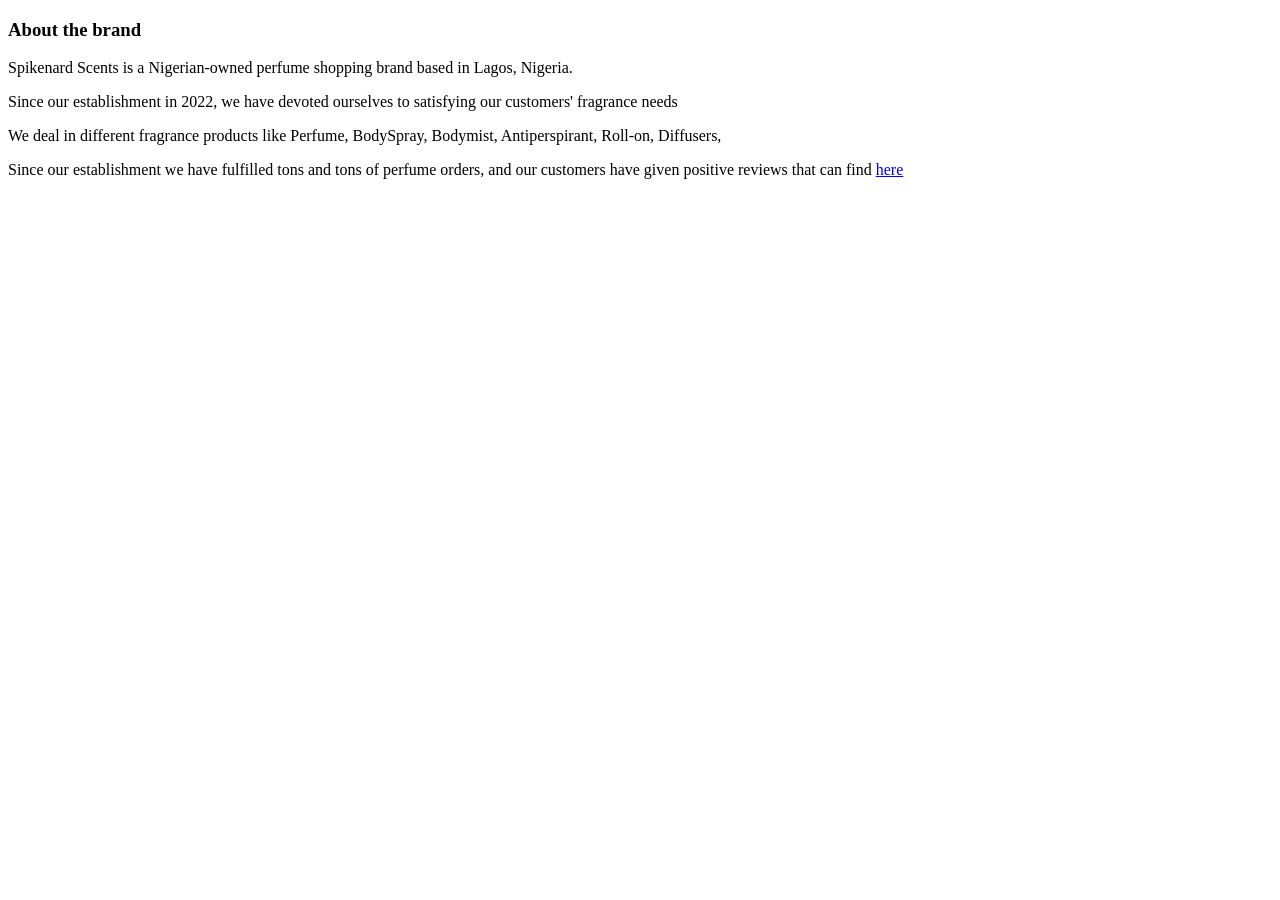
<file: about.html>
<!DOCTYPE html>
<html lang="en">
<head>
    <meta charset="UTF-8">
    <meta name="viewport" content="width=device-width, initial-scale=1.0">
    <title>About</title>
</head>
<body>
    <h3>About the brand</h3>
    <p>Spikenard Scents is a Nigerian-owned perfume shopping brand based in Lagos, Nigeria.</p>
    <p>Since our establishment in 2022, we have devoted ourselves to satisfying our customers' fragrance needs</p>
    <p>We deal in different fragrance products like Perfume, BodySpray, Bodymist, Antiperspirant, Roll-on, Diffusers,</p>
    <p>Since our establishment we have fulfilled tons and tons of perfume orders, and our customers have given positive reviews that can find <a href="testimonials.html">here</a></p> 
</body>
</html>
</file>
